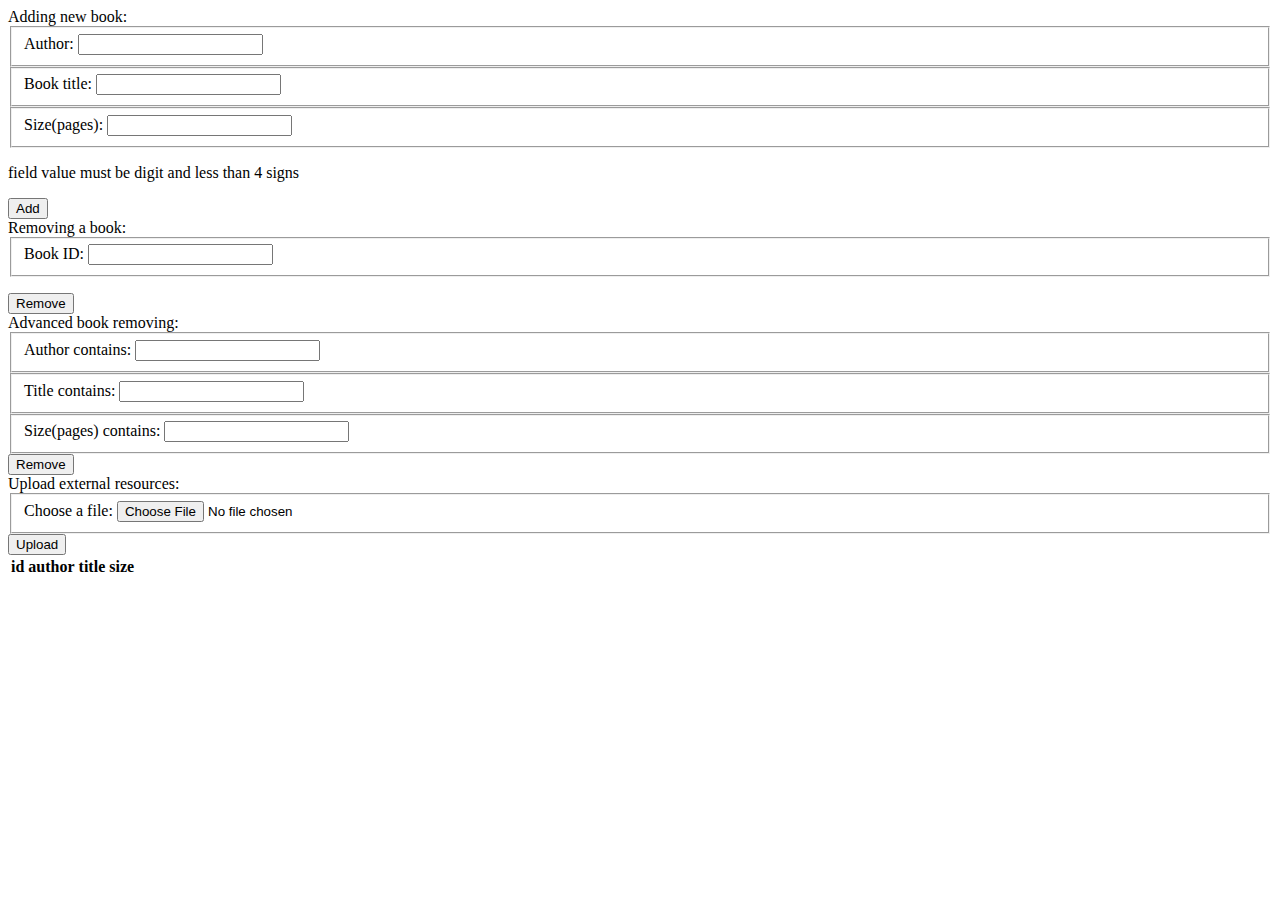
<file: src/main/webapp/WEB-INF/views/book_shelf.html>
<!DOCTYPE html>
<html lang="en" xmlns="http://www.w3.org/1999/xhtml" xmlns:th="http://www.thymeleaf.org">
<head>
    <meta charset="UTF-8">
    <title>My book shelf</title>
    <link rel="stylesheet" th:href="@{/css/style.css}"/>
</head>
<body>
    <div class="content-wrapper">
        <div class="form-wrapper">
            <div class="heading">Adding new book:</div>
            <form class="form add-form" method="post" th:action="@{/books/save}" th:object="${book}">
                <fieldset>
                    <label for="author">Author: </label>
                    <input id="author" type="text" th:field="*{author}">
                </fieldset>
                <fieldset>
                    <label for="title">Book title: </label>
                    <input id="title" type="text" th:field="*{title}">
                </fieldset>
                <fieldset>
                    <label for="size">Size(pages): </label>
                    <input id="size" type="text" th:field="*{size}">
                </fieldset>
                <p th:if="${#fields.hasErrors()}">field value must be digit and less than 4 signs</p>
                <input class="btn" type="submit" value="Add">
            </form>

            <div class="heading">Removing a book:</div>
            <form class="form remove-form" method="post" th:action="@{/books/remove}" th:object="${bookIdToRemove}">
                <fieldset>
                    <label for="book-id">Book ID: </label>
                    <input id="book-id" type="text" th:field="*{id}">
                </fieldset>
                <p th:if="${#fields.hasErrors()}" th:text="${invalidIDMessage}"></p>
                <p th:else th:text="${bookNotFoundMessage}"></p>
                <input class="btn" type="submit" value="Remove">
            </form>

            <div class="heading">Advanced book removing:</div>
            <form class="form remove-regex-form" method="post" th:action="@{/books/removeByRegex}">
                <fieldset>
                    <label for="book-author">Author contains: </label>
                    <input id="book-author" type="text" th:name="bookAuthor">
                </fieldset>
                <fieldset>
                    <label for="book-title">Title contains: </label>
                    <input id="book-title" type="text" th:name="bookTitle">
                </fieldset>
                <fieldset>
                    <label for="book-size">Size(pages) contains: </label>
                    <input id="book-size" type="text" th:name="bookSize">
                </fieldset>
                <input class="btn" type="submit" value="Remove">
            </form>

            <div class="heading">Upload external resources:</div>
            <form class="form upload-file-form" method="post" th:action="@{/books/uploadFile}" enctype="multipart/form-data">
                <fieldset>
                    <label for="file-uploader">Choose a file: </label>
                    <input id="file-uploader" type="file" name="file">
                </fieldset>
                <input class="btn" type="submit" value="Upload">
            </form>
        </div>
        <table class="book-table" id="books">
            <tr>
                <th>id</th>
                <th>author</th>
                <th>title</th>
                <th>size</th>
            </tr>
            <tr th:each="book: ${bookList}">
                <td th:text="${book.id}"></td>
                <td th:text="${book.author}"></td>
                <td th:text="${book.title}"></td>
                <td th:text="${book.size}"></td>
            </tr>
        </table>
    </div>
</body>
</html>
</file>
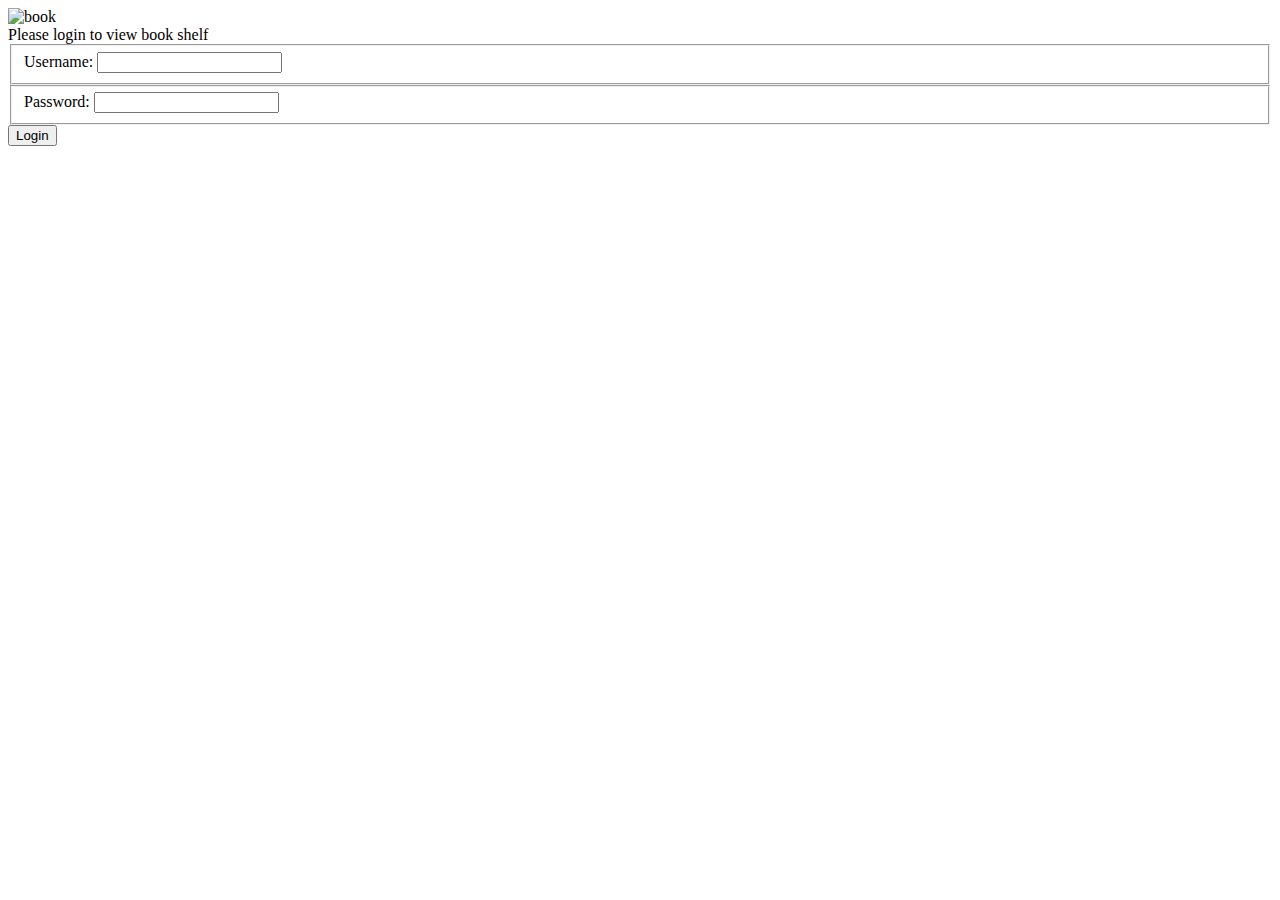
<file: src/main/webapp/WEB-INF/views/login_page.html>
<!DOCTYPE html>
<html lang="en" xmlns="http://www.w3.org/1999/xhtml" xmlns:th="http://www.thymeleaf.org" >
<head>
    <title>Book shelf login</title>
    <meta charset="UTF-8">
    <link rel="stylesheet" th:href="@{/css/style.css}"/>
</head>
<body>
    <div class="login-form">
        <div class="form-header">
            <img id="book_icon" class="login_item" th:src="@{/img/book_icon.png}" alt="book"/>
        </div>
        <div class="heading">Please login to view book shelf</div>
        <div class="form-wrapper">
            <form method="post" class="form" th:action="@{/login/auth}" th:object="${loginForm}">
                <fieldset>
                    <label for="username">Username: </label>
                    <input id="username" class="login_item" type="text" th:field="*{username}">
                </fieldset>
                <fieldset>
                    <label for="password">Password: </label>
                    <input id="password" class="login_item" type="password" th:field="*{password}">
                </fieldset>
                <input class="btn login_item" type="submit" value="Login">
            </form>
        </div>
    </div>
</body>
</html>
</file>
